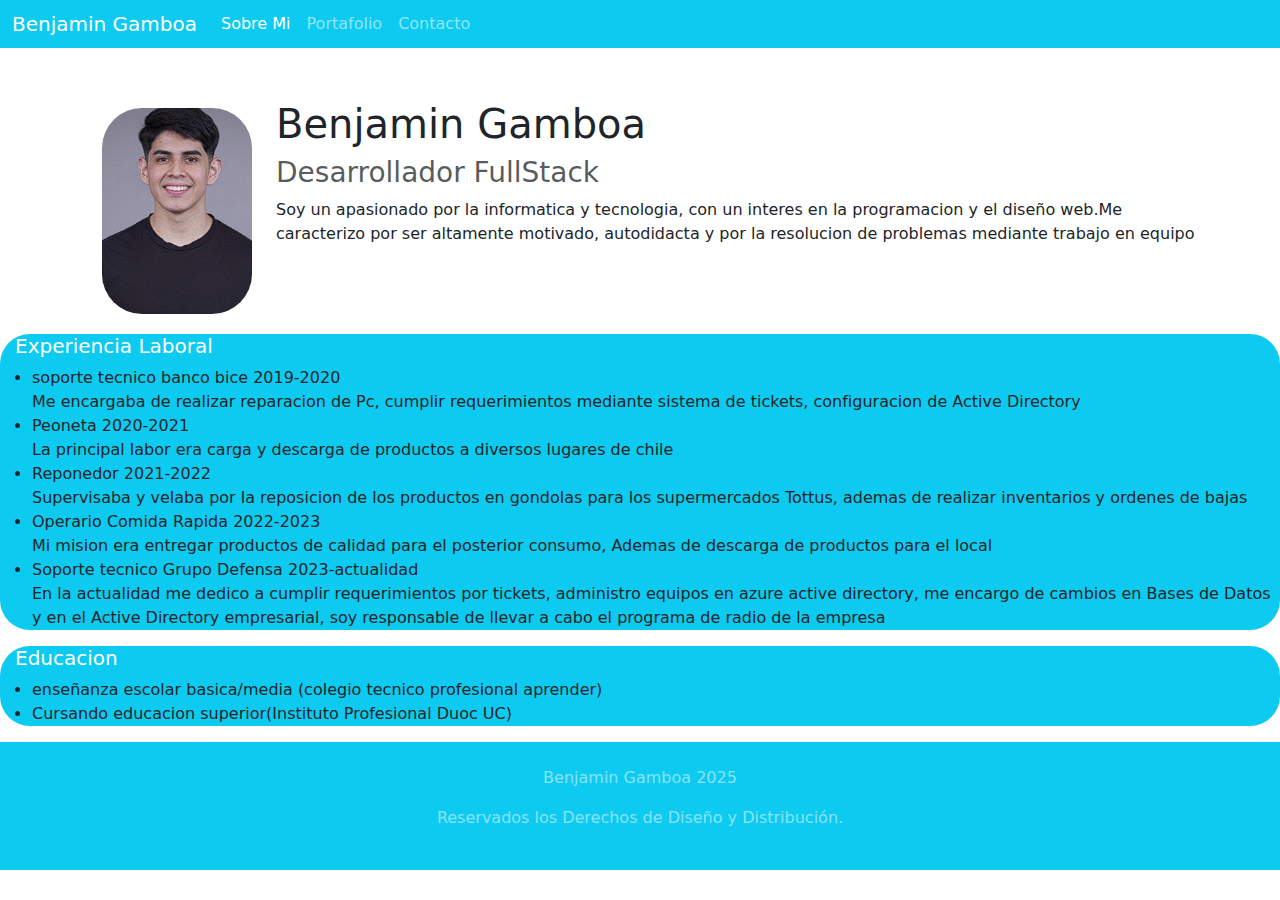
<file: index.html>
<!DOCTYPE html>
<html lang="es">
<head>
    <meta charset="UTF-8">
    <meta name="viewport" content="width=device-width, initial-scale=1.0">
    <title>Document</title>
    <link href="https://cdn.jsdelivr.net/npm/bootstrap@5.3.3/dist/css/bootstrap.min.css" rel="stylesheet" integrity="sha384-QWTKZyjpPEjISv5WaRU9OFeRpok6YctnYmDr5pNlyT2bRjXh0JMhjY6hW+ALEwIH" crossorigin="anonymous">
    <link rel="stylesheet" href="./assets/css/styles.css">
</head>
<body>
    <nav class="navbar navbar-expand-lg navbar-dark bg-info fixed-top py-1">
        <div class="container-fluid">
          <a class="navbar-brand" href="#">Benjamin Gamboa</a>
          <button class="navbar-toggler" type="button" data-bs-toggle="collapse" data-bs-target="#navbarNav" aria-controls="navbarNav" aria-expanded="false" aria-label="Toggle navigation">
            <span class="navbar-toggler-icon"></span>
          </button>
          <div class="collapse navbar-collapse" id="navbarNav">
            <ul class="navbar-nav">
              <li class="nav-item">
                <a class="nav-link active" aria-current="page" href="index.html">Sobre Mi</a>
              </li>
              <li class="nav-item">
                <a class="nav-link" href="./portafolio.html">Portafolio</a>
              </li>
              <li class="nav-item">
                <a class="nav-link" href="#contacto">Contacto</a>
              </li>
            </ul>
          </div>
        </div>
    </nav>
    <div class="container mt-5">
        <div class="d-flex align-items-center">
            <img src="./assets/img/cv.png" class="logo" alt="Foto" width="150">
            <div class="ms-4">
                <h1>Benjamin Gamboa</h1>
                <h3 class="text-muted">Desarrollador FullStack</h3>
                <p>Soy un apasionado por la informatica y tecnologia, con un interes en la programacion y el diseño web.Me caracterizo por ser altamente motivado,
                    autodidacta y por la resolucion de problemas mediante trabajo en equipo</p>
            </div>
        </div>
    </div>
    
    <div>
        <div class="experiencia">
            <h5>Experiencia Laboral</h1>
                <ul>
                    <li>soporte tecnico banco bice 2019-2020</li>
                    <p5>Me encargaba de realizar reparacion de Pc, cumplir requerimientos mediante sistema de tickets, configuracion de Active Directory</p5>
                    <li>Peoneta 2020-2021</li>
                    <p5>La principal labor era carga y descarga de productos a diversos lugares de chile</p5>
                    <li>Reponedor 2021-2022</li>
                    <p5>Supervisaba y velaba por la reposicion de los productos en gondolas para los supermercados Tottus, ademas de realizar inventarios y ordenes de bajas</p5>
                    <li>Operario Comida Rapida 2022-2023</li>
                    <p5>Mi mision era entregar productos de calidad para el posterior consumo, Ademas de descarga de productos para el local </p5>
                    <li>Soporte tecnico Grupo Defensa 2023-actualidad</li>
                    <p5>En la actualidad me dedico a cumplir requerimientos por tickets, administro equipos en azure active directory, me encargo de cambios en Bases de Datos y en el Active Directory empresarial, soy responsable de llevar a cabo el programa de radio de la empresa</p5>
                </ul>
        </div>
        <div class="educacion">
            <h5>Educacion</h5>
            <ul>
                <li>enseñanza escolar basica/media (colegio tecnico profesional aprender)</li>
                <li>Cursando educacion superior(Instituto Profesional Duoc UC)</li>
            </ul>
        </div>
    </div>
    <footer id="contacto" class="bg-info text-white-50 text-center py-4">
        <p>Benjamin Gamboa 2025</p>
        <p>Reservados los Derechos de Diseño y Distribución.</p>
    </footer>    
<script src="https://cdn.jsdelivr.net/npm/bootstrap@5.3.3/dist/js/bootstrap.bundle.min.js" integrity="sha384-YvpcrYf0tY3lHB60NNkmXc5s9fDVZLESaAA55NDzOxhy9GkcIdslK1eN7N6jIeHz" crossorigin="anonymous"></script>
</body>
</html>
</file>
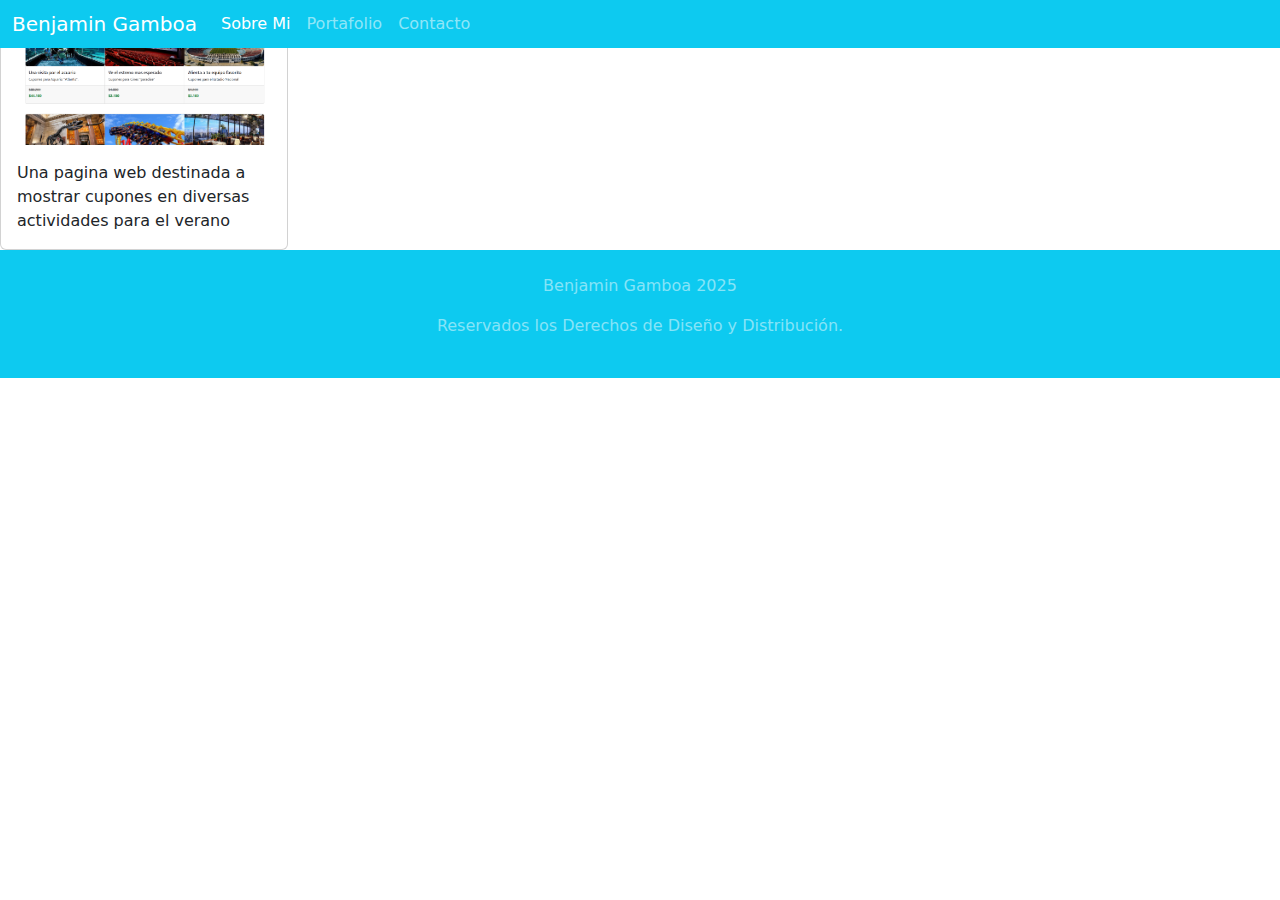
<file: portafolio.html>
<!DOCTYPE html>
<html lang="es">
<head>
    <meta charset="UTF-8">
    <meta name="viewport" content="width=device-width, initial-scale=1.0">
    <title>Document</title>
    <link href="https://cdn.jsdelivr.net/npm/bootstrap@5.3.3/dist/css/bootstrap.min.css" rel="stylesheet" integrity="sha384-QWTKZyjpPEjISv5WaRU9OFeRpok6YctnYmDr5pNlyT2bRjXh0JMhjY6hW+ALEwIH" crossorigin="anonymous">
    <link rel="stylesheet" href="./assets/css/styles.css">
</head>
<body>
    <nav class="navbar navbar-expand-lg navbar-dark bg-info fixed-top py-1">
        <div class="container-fluid">
          <a class="navbar-brand" href="#">Benjamin Gamboa</a>
          <button class="navbar-toggler" type="button" data-bs-toggle="collapse" data-bs-target="#navbarNav" aria-controls="navbarNav" aria-expanded="false" aria-label="Toggle navigation">
            <span class="navbar-toggler-icon"></span>
          </button>
          <div class="collapse navbar-collapse" id="navbarNav">
            <ul class="navbar-nav">
              <li class="nav-item">
                <a class="nav-link active" aria-current="page" href="./index.html">Sobre Mi</a>
              </li>
              <li class="nav-item">
                <a class="nav-link" href="./portafolio.html">Portafolio</a>
              </li>
              <li class="nav-item">
                <a class="nav-link" href="index.html#contacto">Contacto</a>
              </li>
            </ul>
          </div>
        </div>
    </nav>

    <div class="card" style="width: 18rem;">
        <img src="./assets/img/cuppon.png" class="card-img-top" alt="...">
        <div class="card-body">
          <p class="card-text">Una pagina web destinada a mostrar cupones en diversas actividades para el verano</p>
        </div>
    </div>

    <footer id="contacto" class="bg-info text-white-50 text-center py-4">
        <p>Benjamin Gamboa 2025</p>
        <p>Reservados los Derechos de Diseño y Distribución.</p>
    </footer>
    
<script src="https://cdn.jsdelivr.net/npm/bootstrap@5.3.3/dist/js/bootstrap.bundle.min.js" integrity="sha384-YvpcrYf0tY3lHB60NNkmXc5s9fDVZLESaAA55NDzOxhy9GkcIdslK1eN7N6jIeHz" crossorigin="anonymous"></script>

</body>
</html>
</file>
<file: assets/css/styles.css>
.logo{

border-radius: 40px;
margin-top: 60px;
margin-left: 20px;
}
.experiencia{
    background-color: #0dcaf0;
    border-radius: 30px;
    margin-top: 20px;
}
.educacion{
    background-color: #0dcaf0;
    border-radius: 30px;
}

.educacion h5{
    padding-left: 15px;
    color: white;
}

.experiencia h5{
    padding-left: 15px;
    color: white;
}
</file>
